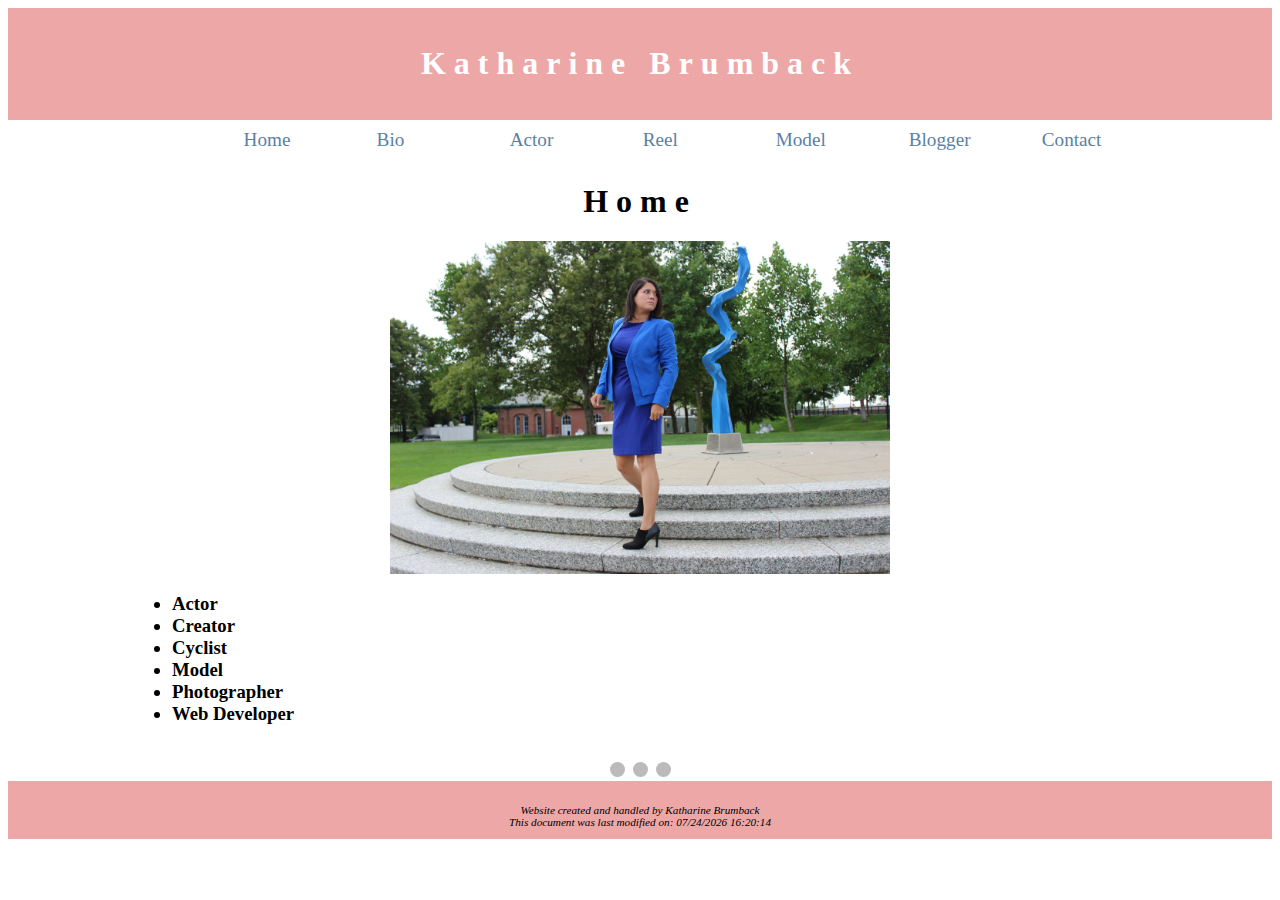
<file: index.html>
<!DOCTYPE html>
<html lang="en">

<head>
    <link rel="stylesheet" href="maindesign.css">
    <meta charset="utf-8">
    <meta name="viewport"
content="width=device-width, initial-scale=1.0">
<header><h1><a href=index.html>Katharine Brumback</a></h1></header></head>




    <nav>
        <ul>
            <li><a href="index.html">Home</a></li>
            <li><a href="bio.html">Bio</a></li>
            <li><a href="actor.html">Actor</a></li>
            <li><a href="reel.html">Reel</a></li>
            <li><a href="model.html">Model</a></li>
            <li><a href="blog.html">Blogger</a></li>
            <li><a href="contact.html">Contact</a></li>        </ul>
    </nav>   
<div>
    <body>
        <center><h1>Home</h1></center>
        <div class="slideshow-container" >

        <div class="mySlides fade">
          <div class="numbertext"></div>
          <img src="BIO.test.jpg" class="center" style="width:50%">
          <div class="text"></div>
        </div>
        
        <div class="mySlides fade">
          <div class="numbertext"></div>
          <img src="model3.jpg" class="center" style="width:50%">
          <div class="text"></div>
        </div>
        <div id="main"><section><h3><li>Actor</li>
        <li>Creator</li>
        <li>Cyclist</li>
        <li>Model</li>
        <li>Photographer</li>
        <li>Web Developer

        </li></div>
    </h3>
    </section>

        </div>
        <br>
        
        <div style="text-align:center">
          <span class="dot"></span> 
          <span class="dot"></span> 
          <span class="dot"></span> 
        </div>
        
        <script>
        var slideIndex = 0;
        showSlides();
        
        function showSlides() {
          var i;
          var slides = document.getElementsByClassName("mySlides");
          var dots = document.getElementsByClassName("dot");
          for (i = 0; i < slides.length; i++) {
            slides[i].style.display = "none";  
          }
          slideIndex++;
          if (slideIndex > slides.length) {slideIndex = 1}    
          for (i = 0; i < dots.length; i++) {
            dots[i].className = dots[i].className.replace(" active", "");
          }
          slides[slideIndex-1].style.display = "block";  
          dots[slideIndex-1].className += " active";
          setTimeout(showSlides, 2000); // Change image every 2 seconds
        }
        </script>
    


</div>

<footer>
    <br><i>Website created and handled by Katharine Brumback</i>
    <br>This document was last modified on:
<script>
document.write(document.lastModified);
</script>
<br>
</footer>

</html>
</file>
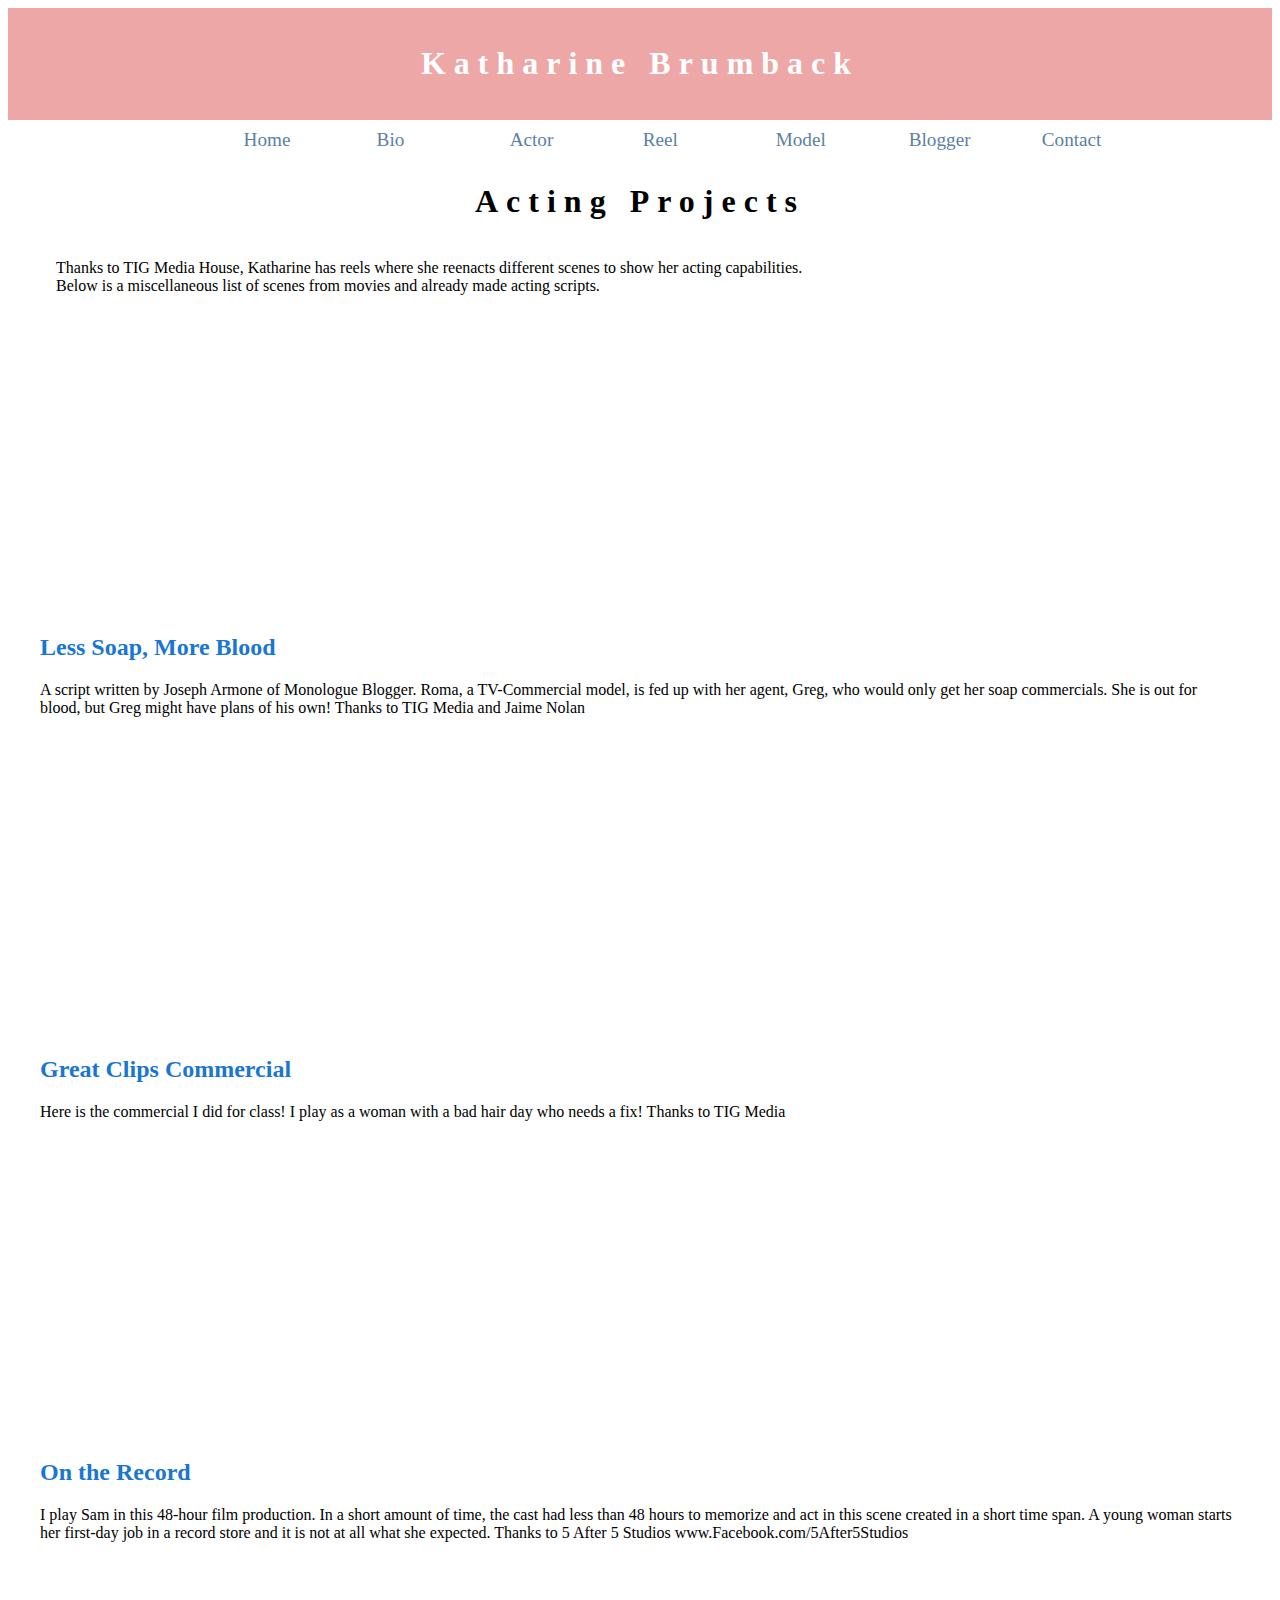
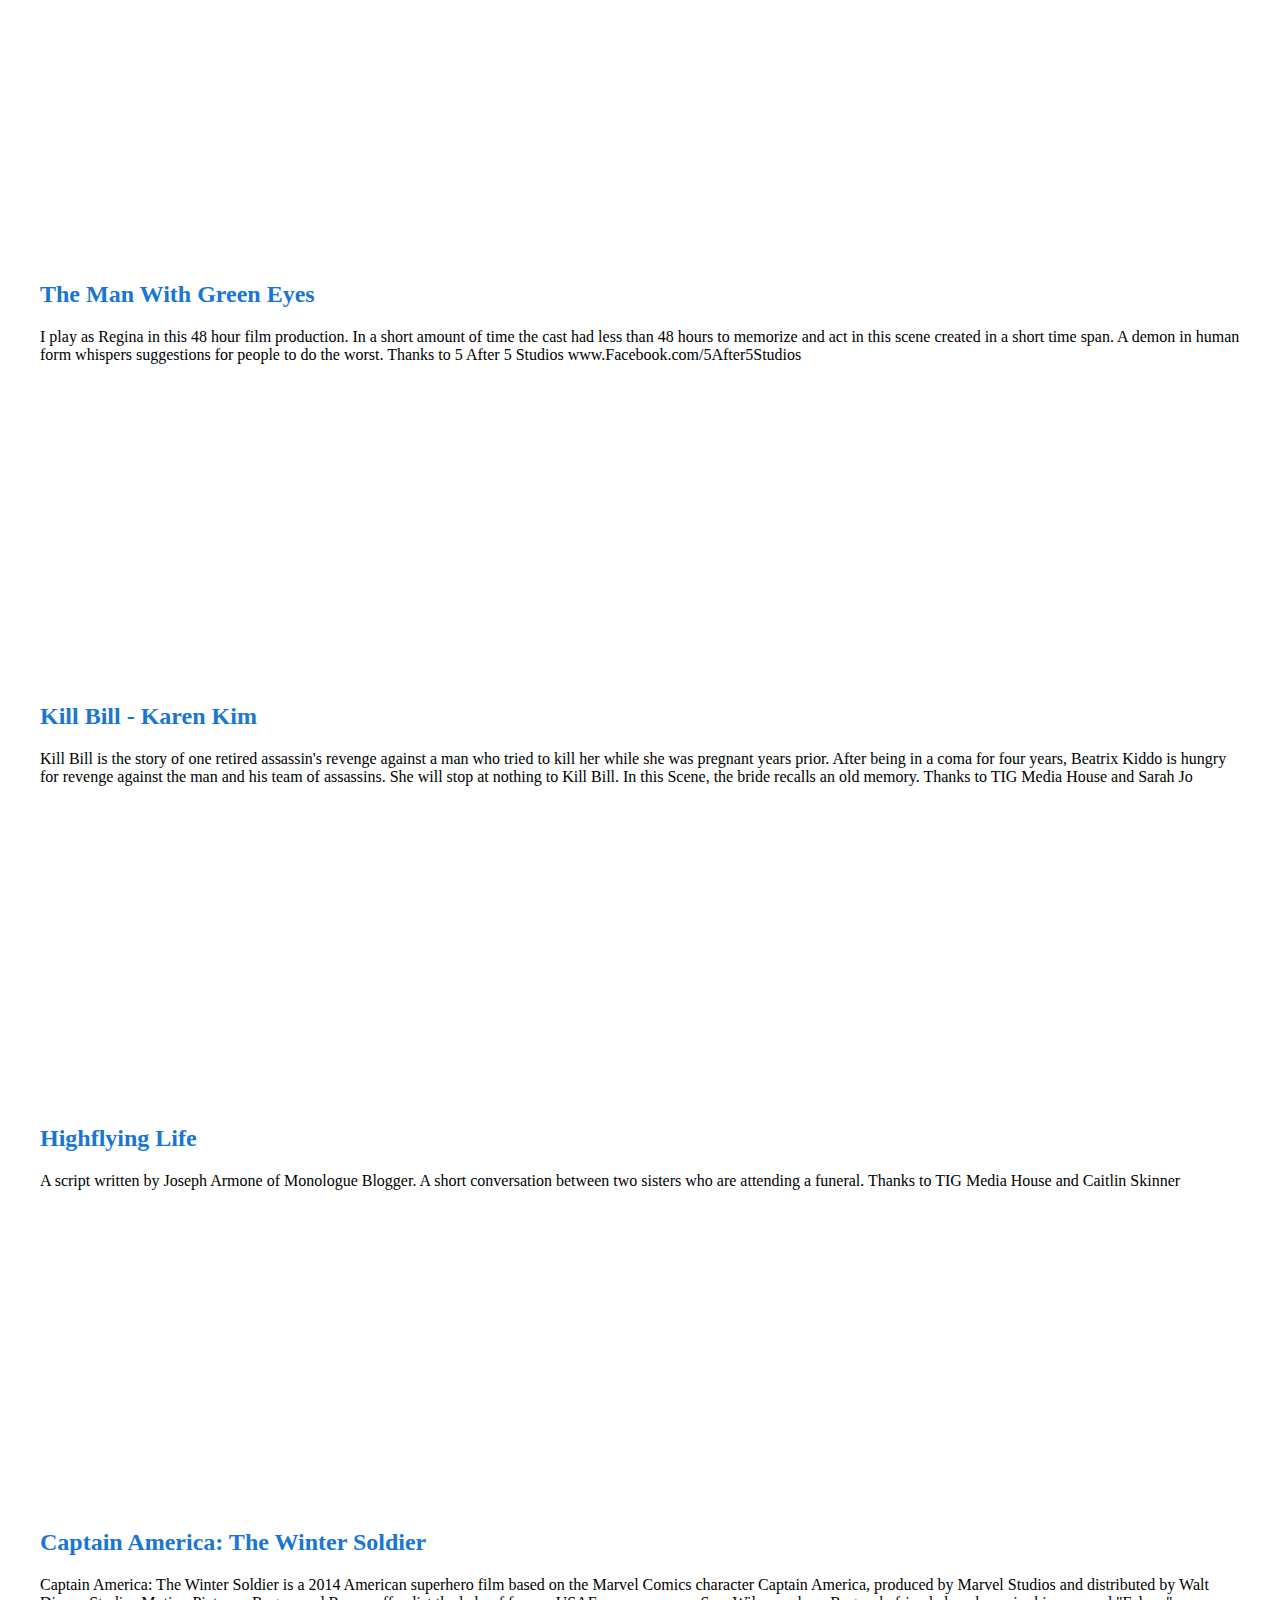
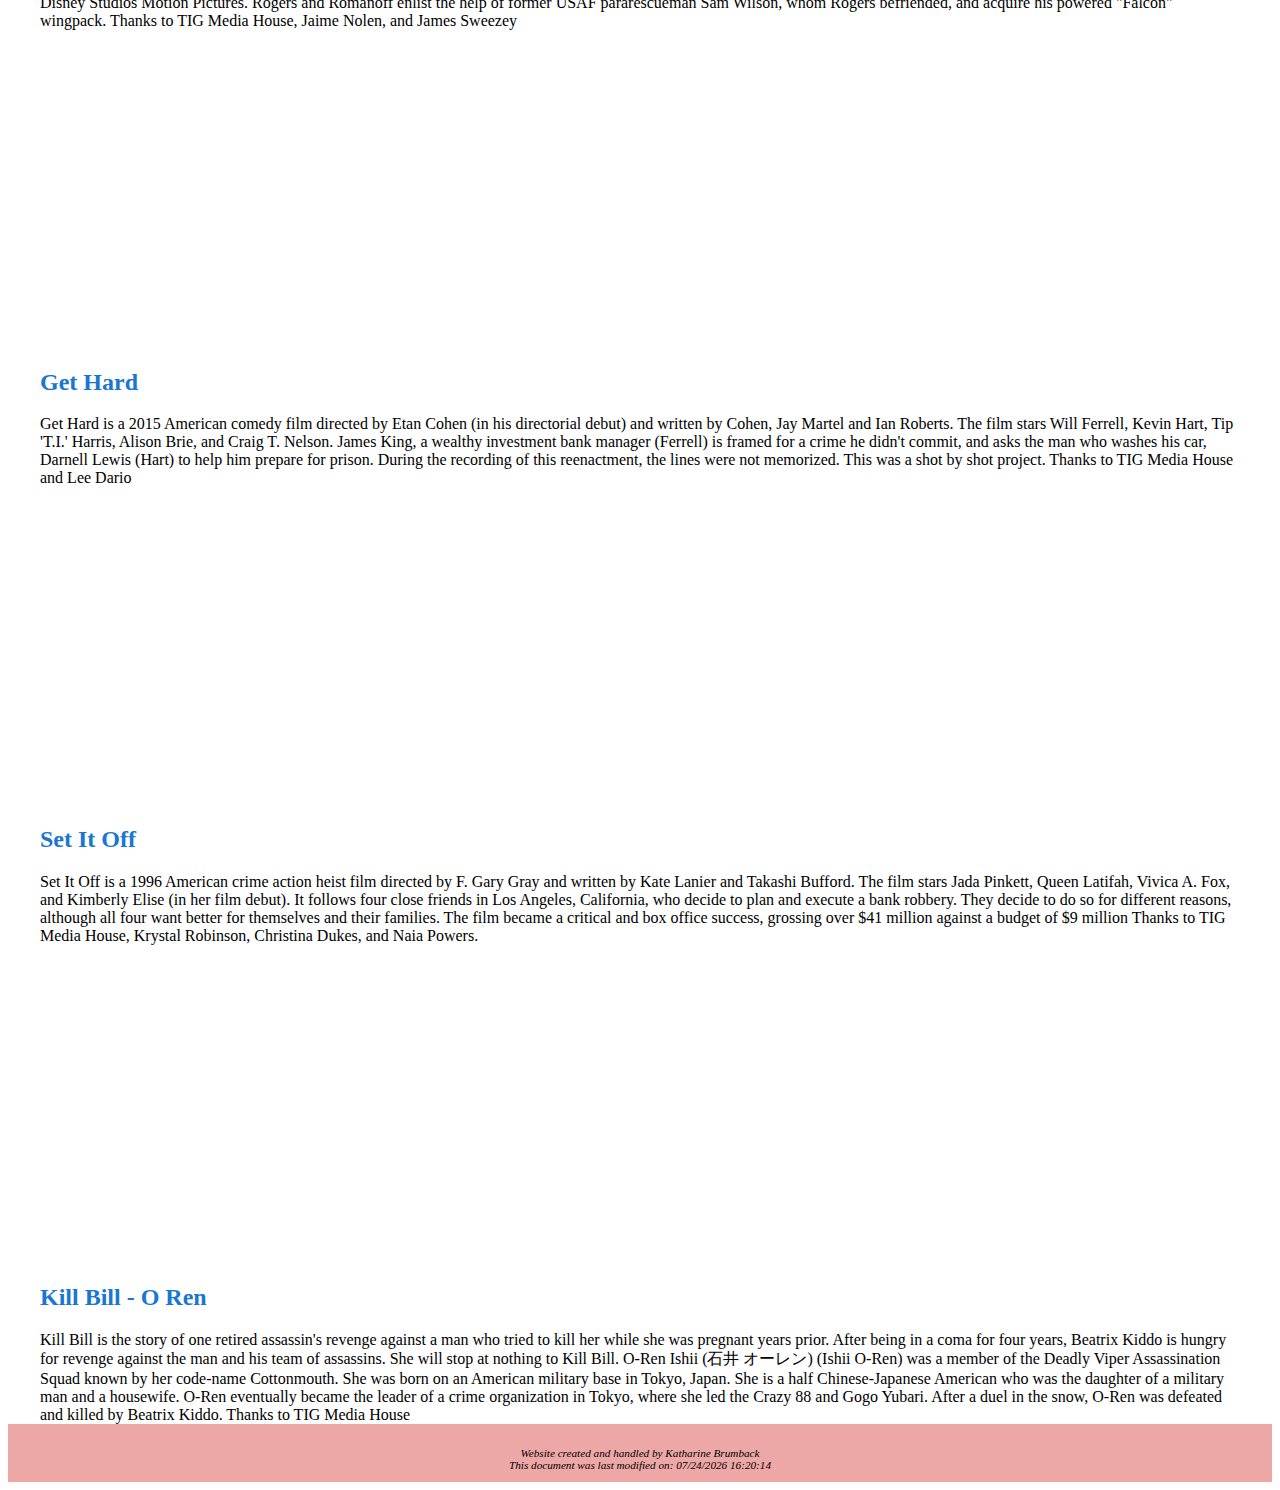
<file: actor.html>
<!DOCTYPE html>
<html lang="en">

<head>
    <link rel="stylesheet" href="maindesign.css">
    <meta charset="utf-8">
    <meta name="viewport"
content="width=device-width, initial-scale=1.0">
<header><h1><a href=index.html>Katharine Brumback</a></h1></header>
</head>



    <nav>
        <ul>
            <li><a href="index.html">Home</a></li>
            <li><a href="bio.html">Bio</a></li>
            <li><a href="actor.html">Actor</a></li>
            <li><a href="reel.html">Reel</a></li>
            <li><a href="model.html">Model</a></li>
            <li><a href="blog.html">Blogger</a></li>
            <li><a href="contact.html">Contact</a></li>        </ul>
    </nav>  
<main>
    <section><center><h1>Acting Projects</h1></center>
    <br>
Thanks to TIG Media House, Katharine has reels where she reenacts different scenes to show her acting capabilities.
<br>
Below is a miscellaneous list of scenes from movies and already made acting scripts.</section>
</main>
<body>
    <Section><div><iframe width="560" height="315" src="https://www.youtube.com/embed/zc3--zbNzfY" title="YouTube video player" frameborder="0" allow="accelerometer; autoplay; clipboard-write; encrypted-media; gyroscope; picture-in-picture" allowfullscreen></iframe></div>
<h2>Less Soap, More Blood</h2>
A script written by Joseph Armone of Monologue Blogger. Roma, a TV-Commercial model, is fed up with her agent, Greg, who would only get her soap commercials. She is out for blood, but Greg might have plans of his own!

Thanks to TIG Media and Jaime Nolan
    <div><iframe width="560" height="315" src="https://www.youtube.com/embed/d_Gf5EdAG2Q" title="YouTube video player" frameborder="0" allow="accelerometer; autoplay; clipboard-write; encrypted-media; gyroscope; picture-in-picture" allowfullscreen></iframe></div>
    <h2>Great Clips Commercial</h2>
    Here is the commercial I did for class!
    
    I play as a woman with a bad hair day who needs a fix!
    
    Thanks to TIG Media   
    <div><iframe width="560" height="315" src="https://www.youtube.com/embed/GPzzlAY1Vds" title="YouTube video player" frameborder="0" allow="accelerometer; autoplay; clipboard-write; encrypted-media; gyroscope; picture-in-picture" allowfullscreen></iframe></div>
    <h2>On the Record</h2>
    I play Sam in this 48-hour film production. In a short amount of time, the cast had less than 48 hours to memorize and act in this scene created in a short time span.
    
    A young woman starts her first-day job in a record store and it is not at all what she expected.
    
    Thanks to  5 After 5 Studios 
    
    www.Facebook.com/5After5Studios   
    <div><iframe width="560" height="315" src="https://www.youtube.com/embed/CvajaN4ITlI" title="YouTube video player" frameborder="0" allow="accelerometer; autoplay; clipboard-write; encrypted-media; gyroscope; picture-in-picture" allowfullscreen></iframe></div>
    <h2>The Man With Green Eyes</h2>
    I play as Regina in this 48 hour film production. In a short amount of time the cast had less than 48 hours to memorize and act in this scene created in a short time span.
    
    A demon in human form whispers suggestions for people to do the worst. 
    
    Thanks to  5 After 5 Studios 
    
    www.Facebook.com/5After5Studios    
    <div><iframe width="560" height="315" src="https://www.youtube.com/embed/NvT6WVgEwnQ" title="YouTube video player" frameborder="0" allow="accelerometer; autoplay; clipboard-write; encrypted-media; gyroscope; picture-in-picture" allowfullscreen></iframe></div>
    <h2>Kill Bill - Karen Kim</h2>
    Kill Bill is the story of one retired assassin's revenge against a man who tried to kill her while she was pregnant years prior. After being in a coma for four years, Beatrix Kiddo is hungry for revenge against the man and his team of assassins. She will stop at nothing to Kill Bill.
    
    In this Scene, the bride recalls an old memory.
    
    Thanks to TIG Media House and Sarah Jo    
    <div><iframe width="560" height="315" src="https://www.youtube.com/embed/PV0O2Dn8izM" title="YouTube video player" frameborder="0" allow="accelerometer; autoplay; clipboard-write; encrypted-media; gyroscope; picture-in-picture" allowfullscreen></iframe></div>
    <h2>Highflying Life</h2>
    A script written by Joseph Armone of Monologue Blogger. A short conversation between two sisters who are attending a funeral.
    
    Thanks to TIG Media House and Caitlin Skinner   
    <div><iframe width="560" height="315" src="https://www.youtube.com/embed/wugkrFU7g6M" title="YouTube video player" frameborder="0" allow="accelerometer; autoplay; clipboard-write; encrypted-media; gyroscope; picture-in-picture" allowfullscreen></iframe></div>
    <h2>Captain America: The Winter Soldier</h2>
    Captain America: The Winter Soldier is a 2014 American superhero film based on the Marvel Comics character Captain America, produced by Marvel Studios and distributed by Walt Disney Studios Motion Pictures.
    
    Rogers and Romanoff enlist the help of former USAF pararescueman Sam Wilson, whom Rogers befriended, and acquire his powered "Falcon" wingpack.
    
    Thanks to TIG Media House, Jaime Nolen, and James Sweezey   
    <div><iframe width="560" height="315" src="https://www.youtube.com/embed/-o6s-T9BVEo" title="YouTube video player" frameborder="0" allow="accelerometer; autoplay; clipboard-write; encrypted-media; gyroscope; picture-in-picture" allowfullscreen></iframe></div>
    <h2>Get Hard</h2>
    Get Hard is a 2015 American comedy film directed by Etan Cohen (in his directorial debut) and written by Cohen, Jay Martel and Ian Roberts. The film stars Will Ferrell, Kevin Hart, Tip 'T.I.' Harris, Alison Brie, and Craig T. Nelson. James King, a wealthy investment bank manager (Ferrell) is framed for a crime he didn't commit, and asks the man who washes his car, Darnell Lewis (Hart) to help him prepare for prison.
    
    During the recording of this reenactment, the lines were not memorized. This was a shot by shot project.
    
    Thanks to TIG Media House and Lee Dario    
    <div><iframe width="560" height="315" src="https://www.youtube.com/embed/sD73SHkM_WI" title="YouTube video player" frameborder="0" allow="accelerometer; autoplay; clipboard-write; encrypted-media; gyroscope; picture-in-picture" allowfullscreen></iframe></div>
    <h2>Set It Off</h2>
    Set It Off is a 1996 American crime action heist film directed by F. Gary Gray and written by Kate Lanier and Takashi Bufford. The film stars Jada Pinkett, Queen Latifah, Vivica A. Fox, and Kimberly Elise (in her film debut). It follows four close friends in Los Angeles, California, who decide to plan and execute a bank robbery. They decide to do so for different reasons, although all four want better for themselves and their families. The film became a critical and box office success, grossing over $41 million against a budget of $9 million
    
    Thanks to TIG Media House, Krystal Robinson, Christina Dukes, and Naia Powers.  
    <div><iframe width="560" height="315" src="https://www.youtube.com/embed/ZROrOuvY-VQ" title="YouTube video player" frameborder="0" allow="accelerometer; autoplay; clipboard-write; encrypted-media; gyroscope; picture-in-picture" allowfullscreen></iframe></div>
    <h2>Kill Bill - O Ren</h2>
    Kill Bill is the story of one retired assassin's revenge against a man who tried to kill her while she was pregnant years prior. After being in a coma for four years, Beatrix Kiddo is hungry for revenge against the man and his team of assassins. She will stop at nothing to Kill Bill.
    
    O-Ren Ishii (石井 オーレン) (Ishii O-Ren) was a member of the Deadly Viper Assassination Squad known by her code-name Cottonmouth. She was born on an American military base in Tokyo, Japan. She is a half Chinese-Japanese American who was the daughter of a military man and a housewife. O-Ren eventually became the leader of a crime organization in Tokyo, where she led the Crazy 88 and Gogo Yubari. After a duel in the snow, O-Ren was defeated and killed by Beatrix Kiddo.
    
    Thanks to TIG Media House</Section>
</body>

<footer>
    <br><i>Website created and handled by Katharine Brumback</i>
    <br>This document was last modified on:
<script>
document.write(document.lastModified);
</script>
<br>
</footer>

</html>
</file>
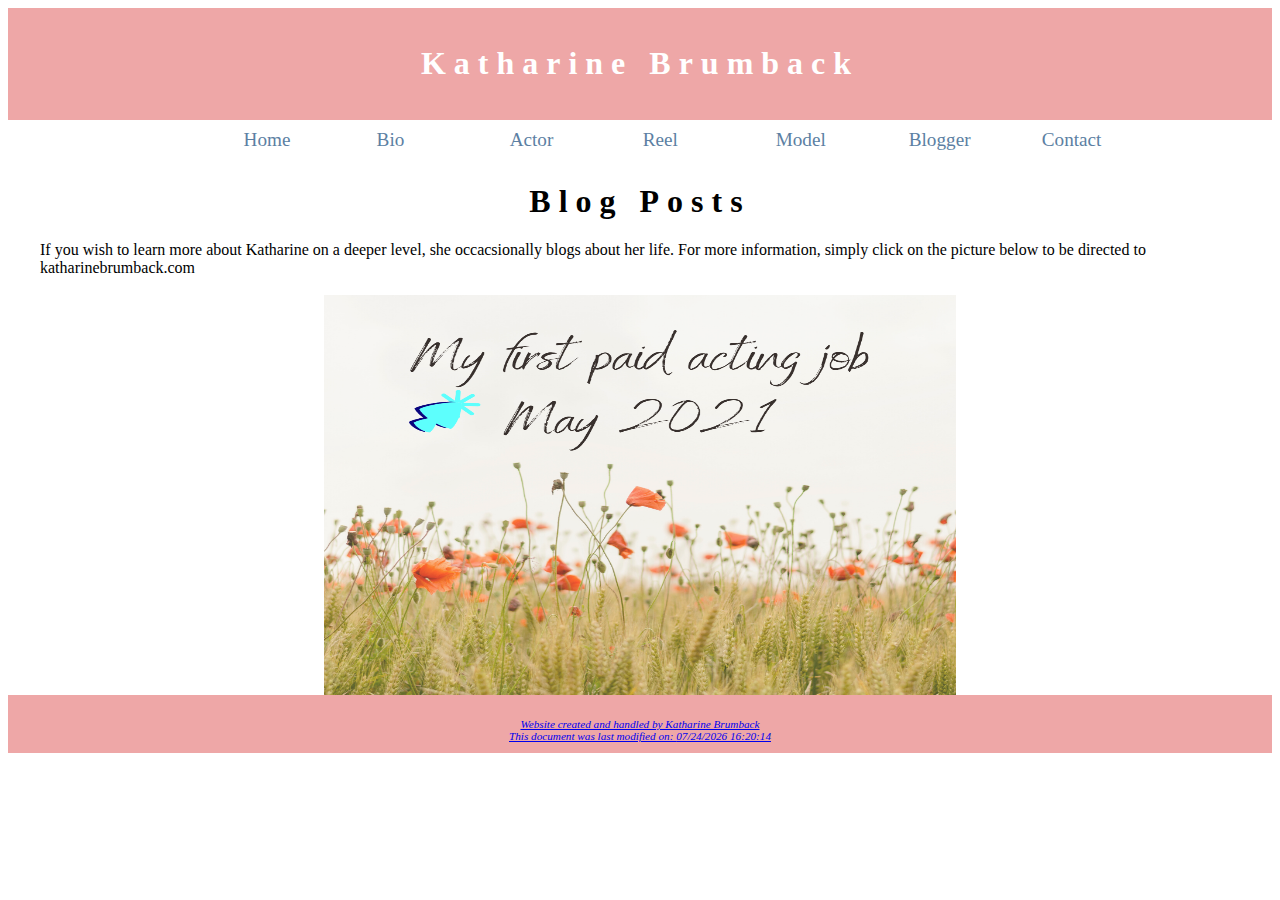
<file: blog.html>
<!DOCTYPE html>
<html lang="en">

<head>
    <link rel="stylesheet" href="maindesign.css">
    <meta charset="utf-8">
    <meta name="viewport"
content="width=device-width, initial-scale=1.0">
<header><h1><a href=index.html>Katharine Brumback</a></h1></header>
</head>


    <nav>
        <ul>
            <li><a href="index.html">Home</a></li>
            <li><a href="bio.html">Bio</a></li>
            <li><a href="actor.html">Actor</a></li>
            <li><a href="reel.html">Reel</a></li>
            <li><a href="model.html">Model</a></li>
            <li><a href="blog.html">Blogger</a></li>
            <li><a href="contact.html">Contact</a></li>        </ul>
    </nav>  

<body>
    <section><center><h1>Blog Posts</h1></center></section>
    <section>If you wish to learn more about Katharine on a deeper level, she occacsionally blogs about her life. 
    For more information, simply click on the picture below to be directed to katharinebrumback.com</section><br>
      <a href="https://www.katharinebrumback.com/may2021">
         <img alt="blog" src="blogpost1.png" class="center" width=400" height="400"></img>
</body>


<footer>
    <br><i>Website created and handled by Katharine Brumback</i>
    <br>This document was last modified on:
<script>
document.write(document.lastModified);
</script>
<br>
</footer>

</html>
</file>
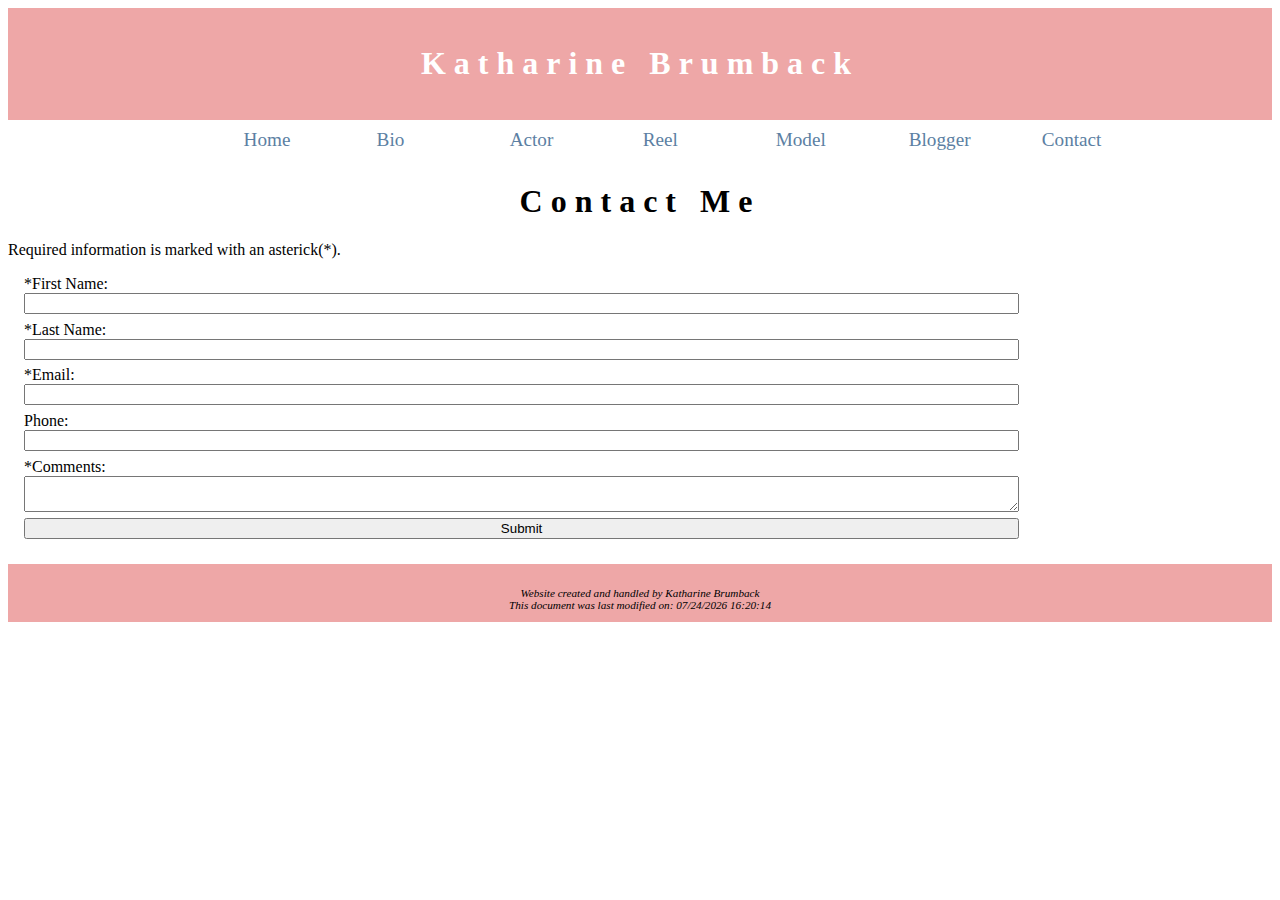
<file: contact.html>
<!DOCTYPE html>
<html lang="en">

<head>
    <link rel="stylesheet" href="maindesign.css">
    <meta charset="utf-8">
    <meta name="viewport"
content="width=device-width, initial-scale=1.0">
<header><h1><a href=index.html>Katharine Brumback</a></h1></header></head>





    <nav>
        <ul>
            <li><a href="index.html">Home</a></li>
            <li><a href="bio.html">Bio</a></li>
            <li><a href="actor.html">Actor</a></li>
            <li><a href="reel.html">Reel</a></li>
            <li><a href="model.html">Model</a></li>
            <li><a href="blog.html">Blogger</a></li>
            <li><a href="contact.html">Contact</a></li>        </ul>
    </nav>  

<body>
    <section><center><h1>Contact Me </h1></center></section>
    <p>Required information is marked with an asterick(*).</p>
    <form method="post action=http://webdevbasics.net/scripts/pacific.php">
    <label for="myFName">*First Name:</label>
    <input type="text" name="myFName" id="MyFName" required>
    <label for="myLName">*Last Name:</label>
    <input type="text" name="myLName" id="MyLName" required>
    <label for="myEmail">*Email:</label>
    <input type="email" name="myEMail" id="myEmail" required>
    <label for="myPhone">Phone:</label>
    <input for="tel" name="myPhone" id="myPhone">
    <label for="comments">*Comments:</label>
    <textarea rows="2" cols="20" name="MyComments" id="myComments" required>
    </textarea>
    <input type="submit" name="Submit" id="Submit">
    </form>
    <br>
    
</body>

<footer>
    <br><i>Website created and handled by Katharine Brumback</i>
    <br>This document was last modified on:
<script>
document.write(document.lastModified);
</script>
<br>
</footer>

</html>
</file>
<file: maindesign.css>
* { box-sizing: border-box; }
main {
	padding-top: 0;
	padding-bottom: 0;
	padding-left: 1em;
	padding-right: 1em;
	display: block;
	
}

#main div {
	flex: 1;
 }

#wrapper {
	
background-color: #FFFFFF;
min-width: 960px;
max-width: 2048px;

}

body {
	background-color: #ffffff;
    background-repeat: no-repeat;
}


header{
	background-color: #eea7a7; color: #EECBA7;
	text-align: center;
	padding: 1em;
}
h1{
	font-size: 1.5em;
	font-family: Georgia, serif;
}
nav{
	margin-left: 100px;
	background-color: white;
	font-size: 1.2em;
	list-style-type: none;
	
}
h2{
	color: #1976D2;
	font-family: Georgia, serif;
}
h3 {
	font-family: Georgia, serif;
}
dt{
	color: #002171;
	font-weight: bold;
}

footer { font-size: .70em;
font-style: italic;
text-align: center;
padding: 1em;
background-color: #eea7a7;

}
section {

padding-left: .5em;
padding-right: .5em;
}


nav a{
	text-decoration: none;
}
nav a:link{color: #5C7FA3;
}
nav a:visited {color: #344873;
}
nav a:hover {color: #A52A2A
}
nav ul{ 
display: flex;
flex-direction: column;
list-style-type: none;
padding-left: 0;
margin: 0;
}
nav li{
	padding-top: .5em;
	padding-bottom: .5em;
	padding-right: 1em;
	padding-left: 1em;
	width: 100%;
	border-bottom: 1px solid;
}
header a{text-decoration:none;
}
header a:link {color: #FFFFFF;
}
header a:visited {color: #FFFFFF;
}
header a:hover{ color: #90C7E3;
}
table{ 
	align-items: center;
	width: 90%;
	border: 1px solid black;
	border-collapse:collapse;
}
td, th {
	text-align: center;
}
tr.d0 td{
	text-align: left;
	background-color: #DFEDF8; 
}
tr.d1 td{
	text-align: left;;
}
form { display: flex; flex-direction: column;
	padding-left: 1em; width: 80%; 
}
input, textarea {margin-bottom: .5em;
}
#mySubmit {margin-left: 10em;
}
video, embed {
	float: right;
	margin-left: 2em;
}
#mobile { display: inline;}
#desktop { display: none;}
@media (min-width: 600px) {
  h1 { font-size: 2em;
  letter-spacing: .25em;
  }
  nav ul{ display: flex;
  flex-direction: row;
  flex-wrap: nowrap;
  justify-content: space-around;
  padding-right: 2em
  }
  nav li{
	  width: 12em;
	  border-bottom: none;
  }
  section { 
  padding-right: 2em;
  padding-left: 2em;
  }
  #flow {
	  display: flex;
	  flex-direction: row;
  }
  #mobile { display: none;}
  #desktop { display: inline;}
  #homehero {background-size: 100% 100%;}
  #yurthero {background-size: 100% 100%;}
  #trailhero {background-size: 100% 100%;}
}
@media (min-width: 1024px) {
	body {
		background-color: #ffffff;
	}
	nav ul { padding-right: 10%;
	padding-left: 10%;
	}
	#wrapper { margin: auto;
	width: 80%;
	}
	
	
}

.slideshow-container {
	max-width: 1000px;
	position: relative;
	margin: auto;
}

.text {
	color: #f2f2f2;
	font-size: 15px;
	padding: 8px 12px;
	position: absolute;
	bottom: 8px;
	width: 100%;
	text-align: center;
  }

  .numbertext {
	color: #f2f2f2;
	font-size: 12px;
	padding: 8px 12px;
	position: absolute;
	top: 0;
  }

  .dot {
	height: 15px;
	width: 15px;
	margin: 0 2px;
	background-color: #bbb;
	border-radius: 50%;
	display: inline-block;
	transition: background-color 0.6s ease;
  }


@-webkit-keyframes fade {
	from {opacity: .4} 
	to {opacity: 1}
  }

@keyframes fade {
	from {opacity: .4} 
	to {opacity: 1}
  }


  .center {
	display: block;
	margin-left: auto;
	margin-right: auto;
	width: 50%;
  }
</file>
